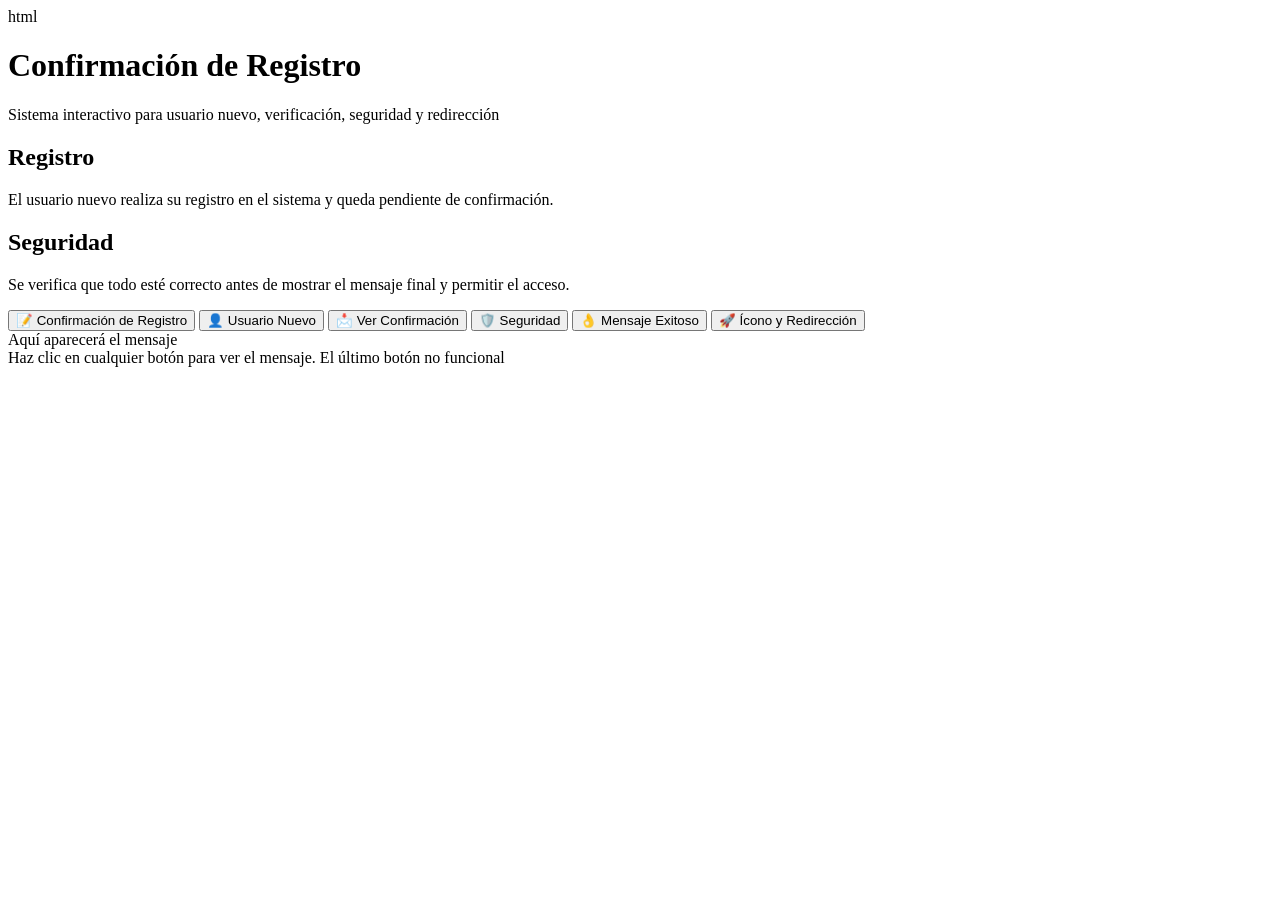
<file: index.html>
html
<!DOCTYPE html>
<html lang="es">
<head>
    <meta charset="UTF-8" />
    <meta name="viewport" content="width=device-width, initial-scale=1.0" />
  <title> Confirmación de Registro</title>
</head>
<body>

  <div class="card">
    <h1>Confirmación de Registro</h1>
    <p class="subtitulo">Sistema interactivo para usuario nuevo, verificación, seguridad y redirección</p>

    <div class="grid">
      <div class="box">
        <h2>Registro</h2>
        <p>El usuario nuevo realiza su registro en el sistema y queda pendiente de confirmación.</p>
      </div>

      <div class="box">
        <h2>Seguridad</h2>
        <p>Se verifica que todo esté correcto antes de mostrar el mensaje final y permitir el acceso.</p>
      </div>
    </div>

    <div class="botones">
      <button class="btn-registro" onclick="mostrarMensaje('✅ Registro completado con éxito. ¡Bienvenido a Saturno!')">
        📝 Confirmación de Registro
      </button>

      <button class="btn-usuario" onclick="mostrarMensaje('👤 Usuario nuevo detectado.')">
        👤 Usuario Nuevo
      </button>

      <button class="btn-confirmacion" onclick="mostrarMensaje('📩 Verificación lista.')">
        📩 Ver Confirmación
      </button>

      <button class="btn-seguridad" onclick="mostrarMensaje('🛡️ Seguridad aprobada.')">
        🛡️ Seguridad
      </button>

      <button class="btn-mensaje" onclick="mostrarMensaje(' 👌 Mensaje Exitoso')">
        👌 Mensaje Exitoso
      </button>

      <button class="btn-redireccion" onclick="redirigir()">
        🚀 Ícono y Redirección
      </button>
    </div>

    <div class="resultado" id="resultado">
      Aquí aparecerá el mensaje
    </div>

    <div class="nota">
      Haz clic en cualquier botón para ver el mensaje. El último botón no funcional
    </div>
  </div>

  <script>
    function mostrarMensaje(texto) {
      document.getElementById("resultado").innerText = texto;
    }

  </script>

</body>
</html>
</file>
